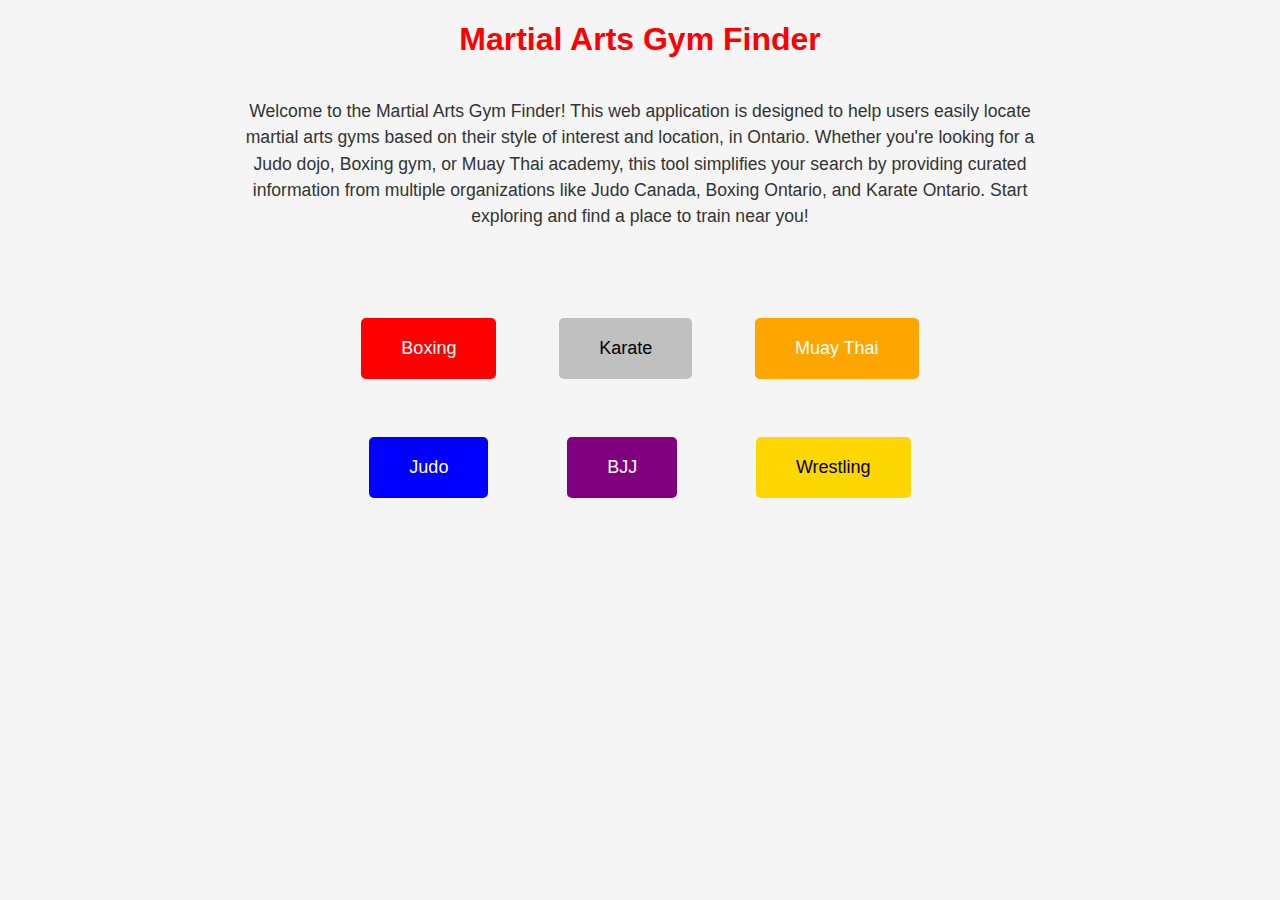
<file: frontend/index.html>
<!DOCTYPE html>

<html>

<head>
    <title>Martial Arts Gym Finder</title>
    <link rel="stylesheet" href="style.css">
    <script src="script.js" defer></script> <!-- Added script.js reference -->
</head>
<body>
    <h1>Martial Arts Gym Finder</h1>
    <br>
    <p>Welcome to the Martial Arts Gym Finder! 
        This web application is designed to help users easily locate martial arts gyms based on their style of interest and location, in Ontario. 
        Whether you're looking for a Judo dojo, Boxing gym, or Muay Thai academy, this tool simplifies your search by providing curated information from multiple organizations like Judo Canada, Boxing Ontario, and Karate Ontario. 
        Start exploring and find a place to train near you!</p>
    <br>
    <!-- Martial Arts Buttons -->
    <div id = "button-container">
        <!-- Striking Martial Arts -->
        <div class = "button-row">
            <button class = "button-boxing">Boxing</button>
            <button class = "button-karate">Karate</button>
            <button class = "button-muaythai">Muay Thai</button>
        </div>
        <br>
        <!-- Grappling Martial Arts -->
        <div class = "button-row">
            <button class = "button-judo">Judo</button>
            <button class = "button-bjj">BJJ</button>
            <button class = "button-wrestling">Wrestling</button>
        </div>
    </div>
</body>

</html>
</file>
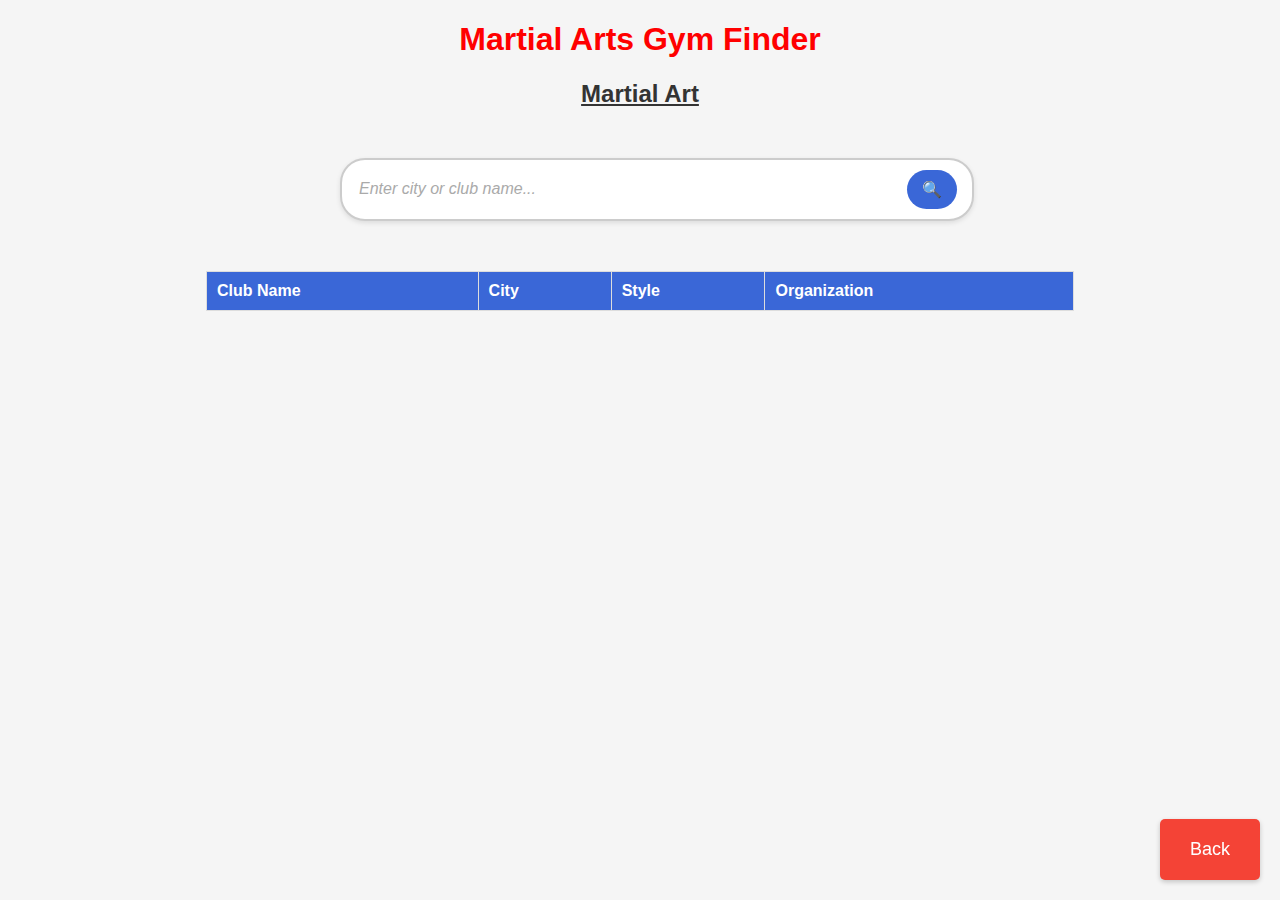
<file: frontend/search.html>
<!DOCTYPE html>
<html>
<head>
    <title>Martial Arts Gym Finder</title>
    <link rel="stylesheet" href="style.css"> <!-- Link to CSS for styling -->
</head>
<body>
    <!-- Page Title -->
    <h1>Martial Arts Gym Finder</h1>
    
    <!-- Selected Martial Art -->
    <h2 id="selected-martial-art">Martial Art</h2> <!-- This will be dynamically updated based on the user's selection -->

    <!-- Search Bar -->
    <div id="search-container">
        <div id="search-bar">
            <!-- Text input for city or club name -->
            <input type="text" id="search-input" placeholder="Enter city or club name..." />
            <!-- Search button with a magnifying glass icon -->
            <button id="search-button">
                <span>&#128269;</span> <!-- Magnifying glass icon -->
            </button>
        </div>
    </div>

    <!-- Results Table -->
    <div id="results-container">
        <table id="results-table">
            <thead>
                <tr>
                    <th>Club Name</th> <!-- Column for the club name -->
                    <th>City</th> <!-- Column for the city -->
                    <th>Style</th> <!-- Column for the martial art style -->
                    <th>Organization</th> <!-- Column for the organization -->
                </tr>
            </thead>
            <tbody>
                <!-- Table rows will be dynamically added here by JavaScript -->
            </tbody>
        </table>
    </div>

    <!-- Back Button -->
    <button id="back-button" onclick="window.location.href='index.html'">Back</button> <!-- Redirects user to the index page -->

    <!-- Link to external JavaScript for dynamic behavior -->
    <script src="script.js"></script>
</body>
</html>
</file>
<file: frontend/style.css>
/* General Styling */
body {
    font-family: Arial, sans-serif; /* Sets the font for the entire page */
    text-align: center; /* Centers the text */
    margin: 20px; /* Adds padding around the content */
    background-color: #f5f5f5; /* Light background color for better readability */
}

h1 {
    color: red; /* Title color */
    font-size: 2em; /* Makes the heading prominent */
}

p {
    font-size: 1.1em; /* Standard font size for paragraph */
    color: #333; /* Dark gray color for text */
    line-height: 1.5; /* Improves readability */
    max-width: 800px; /* Centers and limits the paragraph width */
    margin: 0 auto 20px; /* Centers the paragraph and adds spacing below */
}

/* Button Container (index.html) */
#button-container {
    display: flex; /* Flexbox layout for easy alignment */
    flex-direction: column; /* Stacks rows vertically */
    align-items: center; /* Centers rows horizontally */
    gap: 20px; /* Adds space between rows */
    margin-top: 50px; /* Adds space above the buttons */
}

.button-row {
    display: flex; /* Horizontal alignment for buttons */
    justify-content: space-around; /* Spreads buttons evenly */
    gap: 20px; /* Adds space between buttons */
    width: 100%; /* Row takes full width */
    max-width: 600px; /* Limits row width */
}

/* General Button Styling */
button {
    padding: 20px 40px; /* Makes buttons bigger */
    font-size: 18px; /* Button text size */
    color: white; /* Default text color */
    border: none; /* Removes borders */
    border-radius: 5px; /* Rounds button edges */
    cursor: pointer; /* Shows pointer on hover */
    transition: background-color 0.3s ease, transform 0.1s ease; /* Smooth hover effect */
}

/* Martial Art Button Colors */
.button-boxing { background-color: red; }
.button-karate { background-color: silver; color: black; } /* Improved readability */
.button-muaythai { background-color: orange; }
.button-judo { background-color: blue; }
.button-bjj { background-color: purple; }
.button-wrestling { background-color: gold; color: black; }

/* Button Hover Effects */
button:hover {
    opacity: 0.9; /* Slightly darkens button on hover */
}

/* Button Active State */
button:active {
    transform: scale(0.95); /* Adds a press-down effect */
}

/* Styling for Search Page (search.html) */
#search-container {
    margin: 50px auto; /* Centers the search section */
    max-width: 600px; /* Limits width of the container */
    text-align: left; /* Aligns text inside the container */
}

#selected-martial-art {
    font-size: 1.5em; /* Larger font for martial art name */
    text-decoration: underline; /* Adds underline */
    color: var(--martial-art-color, #333); /* Dynamically updated color */
    text-align: center; /* Centers the title */
    margin-bottom: 20px; /* Adds spacing below the title */
}

#search-bar {
    display: flex; /* Flexbox layout for alignment */
    align-items: center; /* Centers items vertically */
    border: 2px solid #ccc; /* Adds a light border */
    border-radius: 25px; /* Makes the bar rounded */
    padding: 10px 15px; /* Adds padding */
    background-color: white; /* Sets the background to white */
    width: 100%; /* Full width of the container */
    max-width: 600px; /* Limits max width */
    box-shadow: 0px 2px 5px rgba(0, 0, 0, 0.1); /* Subtle shadow for effect */
    margin: 20px auto; /* Center alignment */
}

#search-bar input[type="text"] {
    border: none; /* Removes the default border */
    outline: none; /* Removes the focus outline */
    flex: 1; /* Ensures the input grows */
    font-size: 16px; /* Input text size */
    margin-right: 10px; /* Space between input and buttons */
}

/* Placeholder Styling */
#search-bar input[type="text"]::placeholder {
    color: #aaa; /* Placeholder color */
    font-style: italic; /* Makes it distinct */
}

/* Input Focus State */
#search-bar input[type="text"]:focus {
    box-shadow: 0px 0px 5px #3a67d7; /* Adds focus shadow */
}

#search-bar button {
    background-color: #3a67d7; /* Blue color for search */
    border: none; /* Removes border */
    color: white; /* White text */
    font-size: 16px; /* Button text size */
    padding: 10px 15px; /* Button size */
    border-radius: 20px; /* Rounds button edges */
    cursor: pointer; /* Pointer on hover */
    transition: background-color 0.3s; /* Smooth hover transition */
}

#search-bar button:hover {
    background-color: #2a4fa5; /* Darker blue on hover */
}

/* Back Button Styling */
#back-button {
    position: fixed; /* Fixes the button at the corner */
    bottom: 20px; /* Distance from bottom */
    right: 20px; /* Distance from right */
    background-color: #f44336; /* Red background */
    color: white; /* White text */
    border: none; /* No border */
    border-radius: 5px; /* Rounded edges */
    padding: 20px 30px; /* Button size */
    font-size: 18px; /* Text size */
    cursor: pointer; /* Pointer on hover */
    box-shadow: 0px 2px 5px rgba(0, 0, 0, 0.2); /* Subtle shadow */
}

#back-button:hover {
    background-color: #c33a2b; /* Darker red on hover */
}

/* Responsive Design */
@media (max-width: 600px) {
    #button-container {
        flex-direction: column;
        gap: 15px;
    }
    button {
        font-size: 16px;
        padding: 15px 30px;
    }
    #search-bar {
        flex-direction: column;
    }
    #search-bar input {
        margin-right: 0;
        margin-bottom: 10px;
    }
}

#results-table {
    width: 70%; /* Adjusts the width to occupy 75% of the parent container */
    margin: 20px auto; /* Centers the table horizontally */
    border-collapse: collapse; /* Removes spacing between cells for a cleaner look */
}

#results-table th, #results-table td {
    padding: 10px; /* Adds padding for better spacing inside cells */
    text-align: left; /* Aligns text to the left for better readability */
    border: 1px solid #ddd; /* Adds a border for cell separation */
}

#results-table th {
    background-color: #3a67d7; /* Background color for header row */
    color: white; /* Header text color */
    font-weight: bold; /* Makes header text bold */
}

#results-table tbody tr:nth-child(even) {
    background-color: #f9f9f9; /* Alternating row background color for better readability */
}

#results-table tbody tr:hover {
    background-color: #f1f1f1; /* Highlight row on hover for interactivity */
}
</file>
